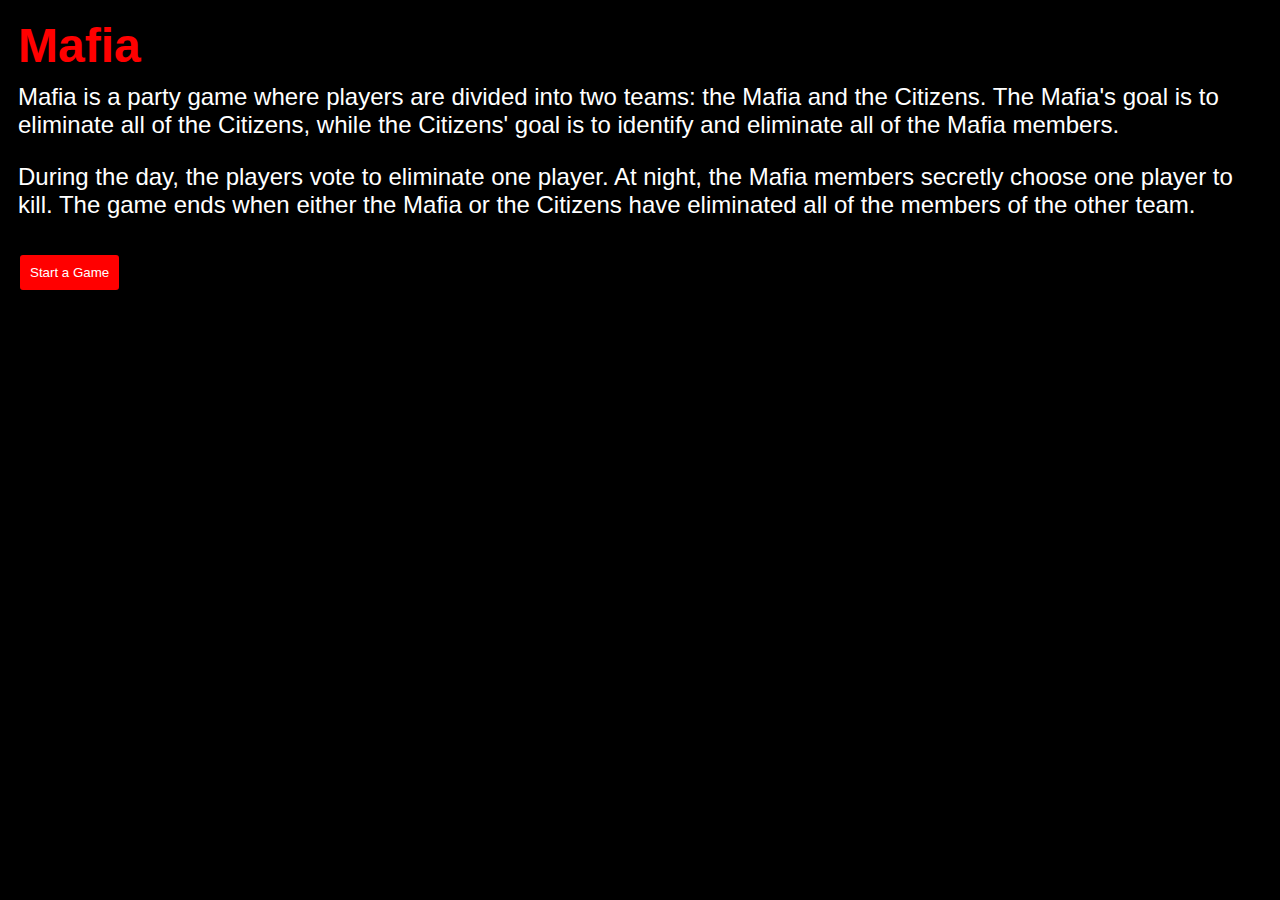
<file: index.html>
<!DOCTYPE html>
<html>
<head>
    <title>Mafia</title>
    <link rel="stylesheet" href="style.css">
</head>
<body>
    <h1>Mafia</h1>
    <p>Mafia is a party game where players are divided into two teams: the Mafia and the Citizens. The Mafia's goal is to eliminate all of the Citizens, while the Citizens' goal is to identify and eliminate all of the Mafia members.</p>
    <p>During the day, the players vote to eliminate one player. At night, the Mafia members secretly choose one player to kill. The game ends when either the Mafia or the Citizens have eliminated all of the members of the other team.</p>
    <button onclick="window.location.href = 'game/players.html';">Start a Game</button>
</body>
</html>
</file>
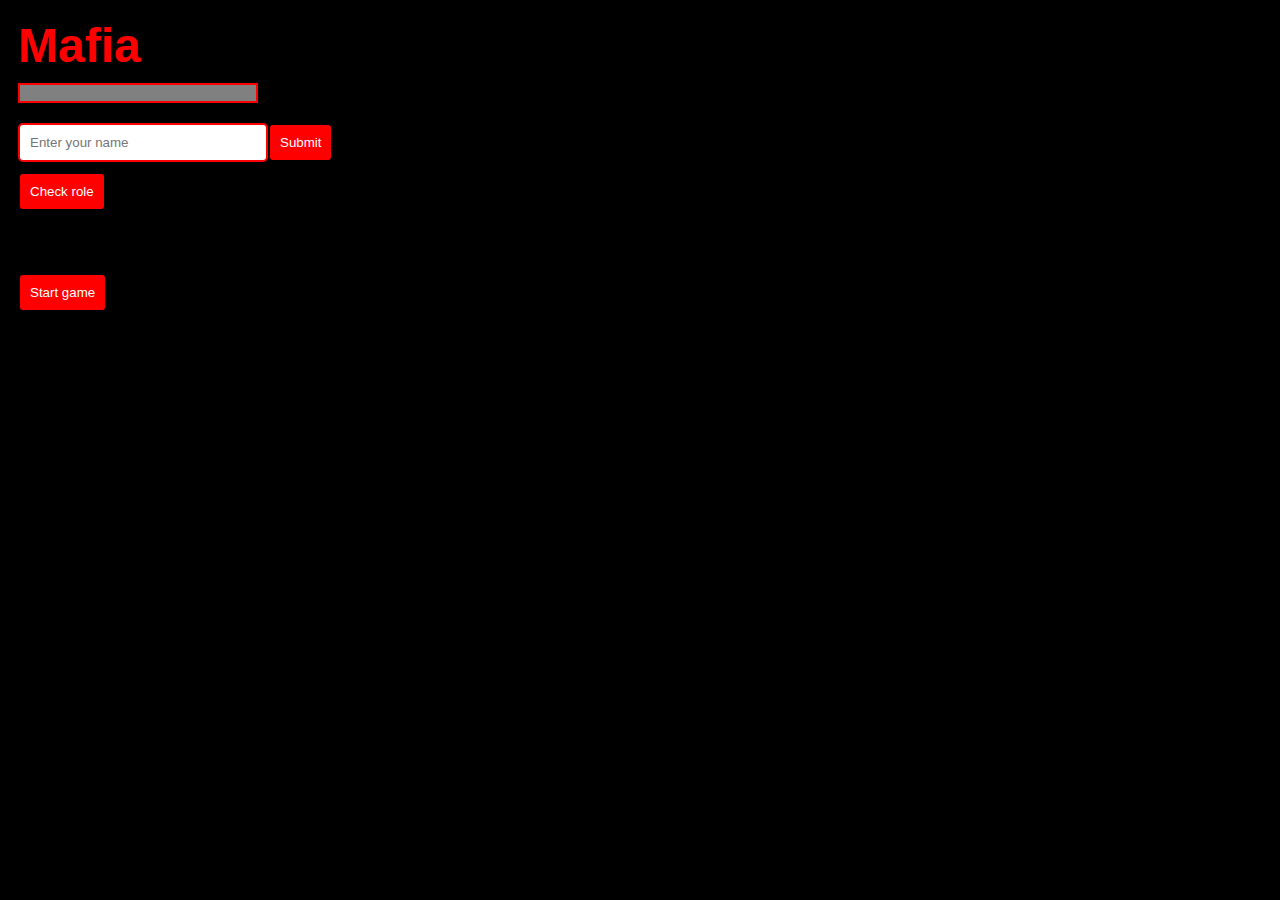
<file: game/players.html>
<!--
 _____  _                           
|  __ \| |                          
| |__) | | __ _ _   _  ___ _ __ ___ 
|  ___/| |/ _` | | | |/ _ \ '__/ __|
| |    | | (_| | |_| |  __/ |  \__ \
|_|    |_|\__,_|\__, |\___|_|  |___/
                 __/ |              
                |___/    
                
Page which handles the player input and
role assignment.
-->

<!-- Head -->

<head>

    <meta charset="utf-8">
    <title>Mafia</title>
    <link rel="stylesheet" href="../style.css">

</head>

<!-- Body -->

<body>

    <h1>Mafia</h1> <!-- Title -->

    <!-- Progress-->
    <section>

        <progress id="progressBar" max="7"></progress><br>

    </section>

    <!-- Input -->
    <section>

        <input type="text" id="playerName" placeholder="Enter your name"><button id="submit">Submit</button>

    </section>

    <!-- Role -->
    <section>

        <button id="revealRole">Check role</button>
        <p id="role"><span id="hiddenRole"></span></p><br>
        <button id="beginGame">Start game</button>

    </section>

</body>

<!-- Script -->
<script>

    // ===============
    // Variables
    // ===============

    var playerName = "";
    var role = "";
    var counter = 0;
    var revealRoleEnabled = false; // Boolean which determines whether the role should be revealed or not.
    var lastPersonToRevealRole = false; // Boolean which determines if the last person has held to reveal their role.
    var roles = ["Secret Murderer", "Obvious Murderer", "Policeman", "Doctor", "Pimp", "Citizen", "Citizen"];

    // ===============
    // Functions
    // ===============

    // Function which handles the player input and role assignment.
    function onSubmit() {
        
        // Get and store player name
        isValidJoin = joinGame(document.getElementById("playerName").value); // Get player name from input field
        
        if (isValidJoin == true) {
            
            role = getRandomRole(); // Handle role assignment

            // Increment counter and update progress bar
            counter++;
            document.getElementById("progressBar").value = counter;
            if (counter >= 7) { // If all players have been assigned a role
                if (lastPersonToRevealRole) { // If the last person has held to reveal their role
                    document.getElementById("beginGame").style.display = "block";
                }
            }

            if (counter === 7) {
                document.getElementById("beginGame").style.display = "block";
            } 

        }
        else {
            console.log("[Game] Some condition not met")
        }

    }

    // Function which gets player to join game
    function joinGame(playerName) {

        // If the player name is empty
        if (playerName == "") {
            alert("Please enter a name."); return false
        } else {

            // If player count is over 7
            if (counter >= 7) {
                return false
            } else {
                sessionStorage.setItem("playerName", playerName);
                console.log("[Game] " + playerName + " has joined the game.");
                return true
            }

        }

    }

    // Function which returns a random role.
    function getRandomRole() {

        // Check if there are still player slots left
        if (counter <= 7) { // If there are still roles left

            // Get role
            var role = roles[Math.floor(Math.random() * roles.length)];
            roles.splice(roles.indexOf(role), 1);

            // Return role & output role
            console.log("[Game] " + playerName + " has been assigned the role: " + role + ".");
            return role;

        } else {
            return
        }
    }

    // ===============
    // DOM
    // ===============

    document.getElementById("submit").addEventListener("click", onSubmit);

    document.getElementById("role").addEventListener("click", function () {
        revealRoleEnabled = true;
    });

    document.getElementById("revealRole").addEventListener("mousedown", function () {
        revealRoleEnabled = true;
        document.getElementById("hiddenRole").classList.remove("hidden");
        document.getElementById("revealRole").innerHTML = role;
        if (counter == 7) { lastPersonToRevealRole = true; }
    });

    document.getElementById("revealRole").addEventListener("mouseup", function () {
        revealRoleEnabled = false;
        document.getElementById("hiddenRole").classList.add("hidden");
        document.getElementById("revealRole").innerHTML = "Check Role";
    });

    document.getElementById("beginGame").addEventListener("click", function () {
        window.location.href = "game.html";
    });

</script>
</file>
<file: style.css>
body {
    background-color: black;
    color: white;
    font-family: sans-serif;
    font-size: 24px;
    padding: 10px;
    border-radius: 5px;
}

h1 {
    color: red;
    font-size: 48px;
    margin-top: 0;
    margin-bottom: 10px;
    border-radius: 5px;
}

input {
    width: 250px;
    padding: 10px;
    border: 2px solid red;
    border-radius: 5px;
}

button {
    background-color: red;
    color: white;
    padding: 10px;
    border: 2px solid black;
    border-radius: 5px;
    margin-top: 10px;
}

progress {
    background-color: black;
    border: 2px solid red;
    margin-bottom: 10px;
    height: 20px;
}

p {
    margin-top: 10px;
}

.hidden {
    display: none;
}
</file>
